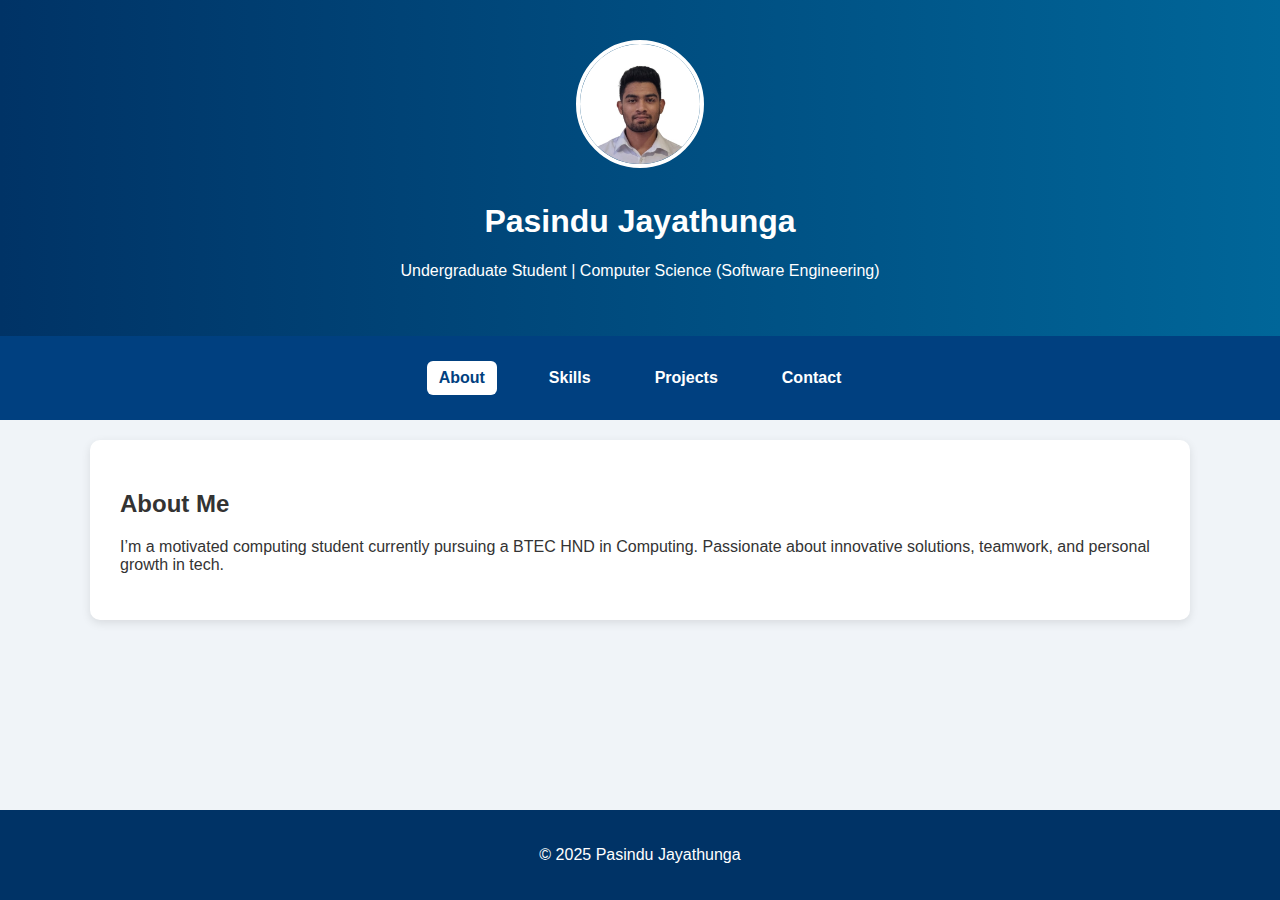
<file: index.html>
<!DOCTYPE html>
<html lang="en">
<head>
  <meta charset="UTF-8" />
  <meta name="viewport" content="width=device-width, initial-scale=1.0"/>
  <title>About | Pasindu Jayathunga</title>
  <link rel="stylesheet" href="style.css" />
  <script defer src="script.js"></script>
</head>
<body>
  <header>
    <img src="images/profile.jpg" alt="Pasindu Jayathunga" class="profile-img" />
    <h1>Pasindu Jayathunga</h1>
    <p>Undergraduate Student | Computer Science (Software Engineering)</p>
  </header>

  <nav>
    <a href="index.html" class="active">About</a>
    <a href="skills.html">Skills</a>
    <a href="projects.html">Projects</a>
    <a href="contact.html">Contact</a>
  </nav>

  <main>
    <section>
      <h2>About Me</h2>
      <p>I’m a motivated computing student currently pursuing a BTEC HND in Computing. Passionate about innovative solutions, teamwork, and personal growth in tech.</p>
    </section>
  </main>

  <button id="scrollTopBtn">↑</button>

  <footer>
    <p>© 2025 Pasindu Jayathunga</p>
  </footer>
</body>
</html>
</file>
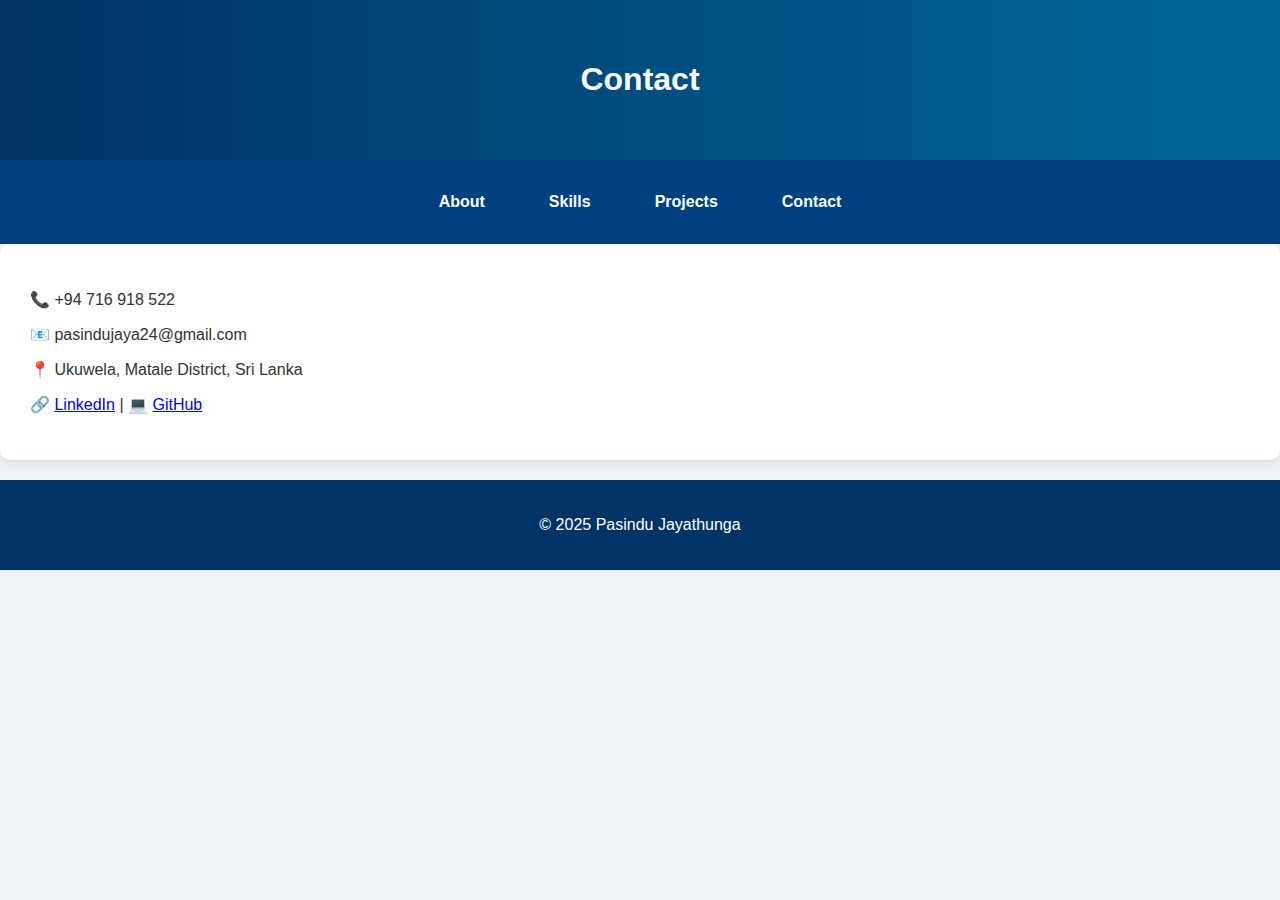
<file: contact.html>
<!DOCTYPE html>
<html lang="en">
<head>
  <meta charset="UTF-8" />
  <meta name="viewport" content="width=device-width, initial-scale=1.0">
  <title>Contact | Pasindu Jayathunga</title>
  <link rel="stylesheet" href="style.css" />
</head>
<body>
  <header>
    <h1>Contact</h1>
  </header>

  <nav>
    <a href="index.html">About</a>
    <a href="skills.html">Skills</a>
    <a href="projects.html">Projects</a>
    <a href="contact.html">Contact</a>
  </nav>

  <section>
    <p>📞 +94 716 918 522</p>
    <p>📧 pasindujaya24@gmail.com</p>
    <p>📍 Ukuwela, Matale District, Sri Lanka</p>
    <p>
      🔗 <a href="https://www.linkedin.com/in/pasindu-jayathunga-14412627b/" target="_blank">LinkedIn</a> |
      💻 <a href="https://github.com/Pasindu1725" target="_blank">GitHub</a>
    </p>
  </section>

  <footer>
    <p>© 2025 Pasindu Jayathunga</p>
  </footer>
</body>
</html>
</file>
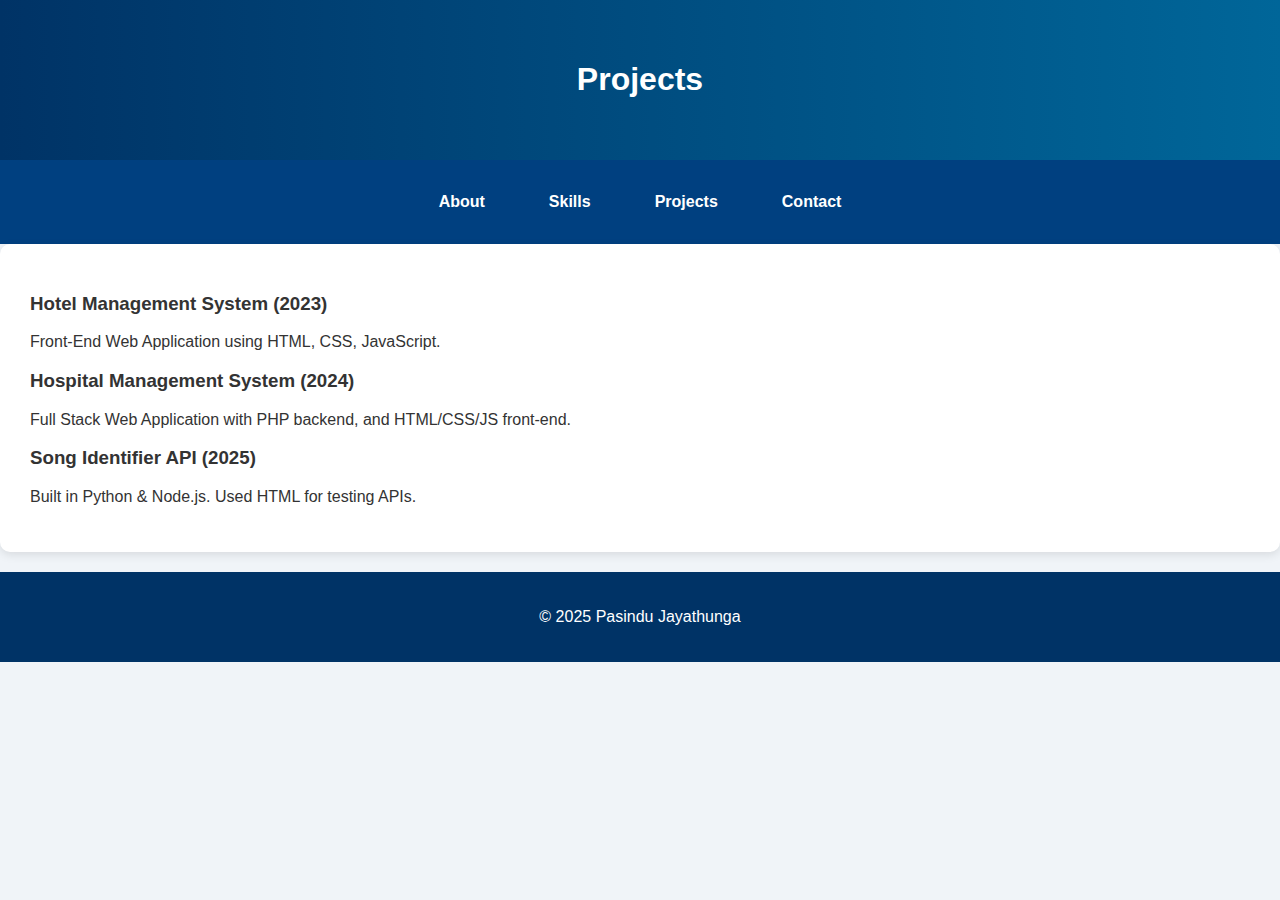
<file: projects.html>
<!DOCTYPE html>
<html lang="en">
<head>
  <meta charset="UTF-8" />
  <meta name="viewport" content="width=device-width, initial-scale=1.0">
  <title>Projects | Pasindu Jayathunga</title>
  <link rel="stylesheet" href="style.css" />
</head>
<body>
  <header>
    <h1>Projects</h1>
  </header>

  <nav>
    <a href="index.html">About</a>
    <a href="skills.html">Skills</a>
    <a href="projects.html">Projects</a>
    <a href="contact.html">Contact</a>
  </nav>

  <section>
    <div class="project">
      <h3>Hotel Management System (2023)</h3>
      <p>Front-End Web Application using HTML, CSS, JavaScript.</p>
    </div>
    <div class="project">
      <h3>Hospital Management System (2024)</h3>
      <p>Full Stack Web Application with PHP backend, and HTML/CSS/JS front-end.</p>
    </div>
    <div class="project">
      <h3>Song Identifier API (2025)</h3>
      <p>Built in Python & Node.js. Used HTML for testing APIs.</p>
    </div>
  </section>

  <footer>
    <p>© 2025 Pasindu Jayathunga</p>
  </footer>
</body>
</html>
</file>
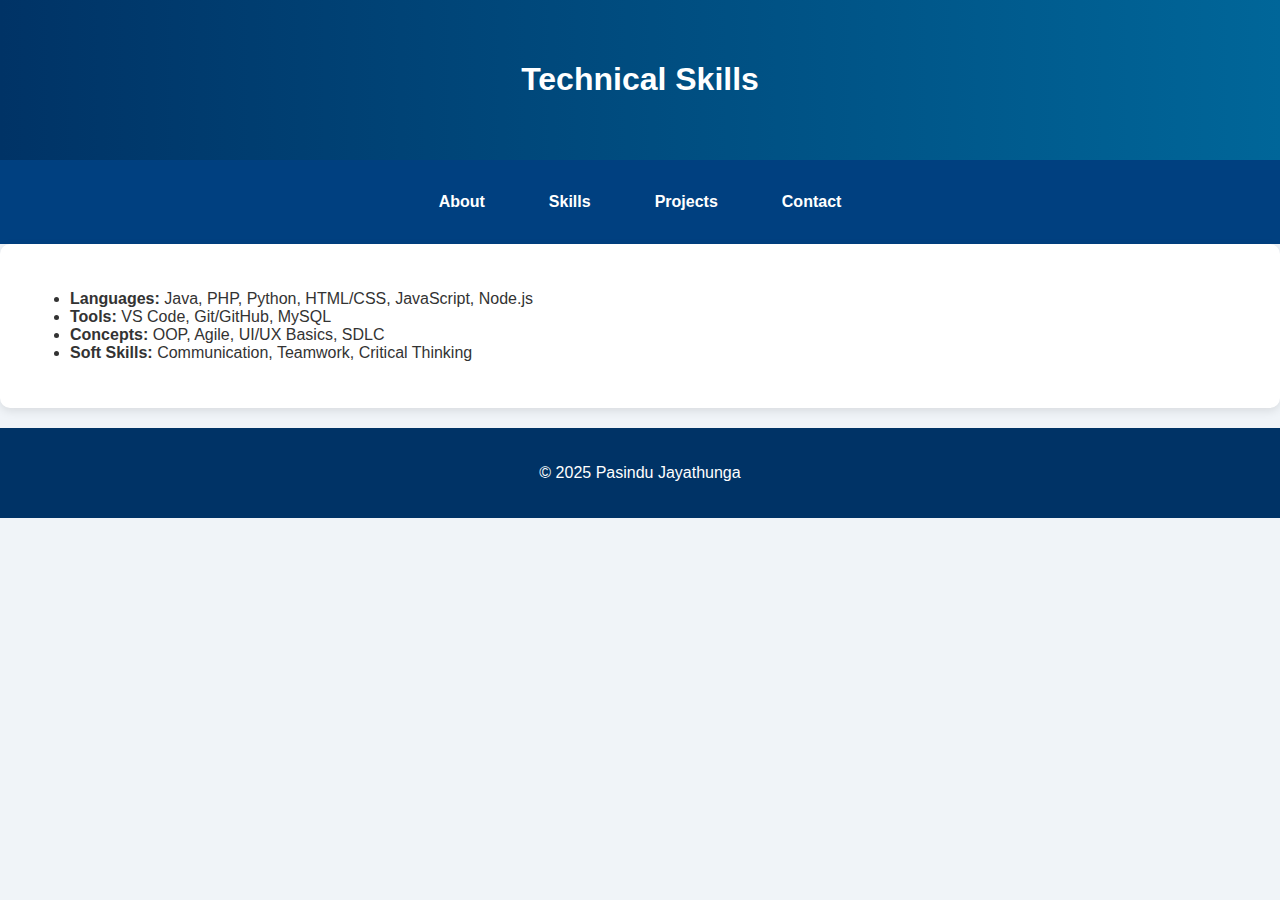
<file: skills.html>
<!DOCTYPE html>
<html lang="en">
<head>
  <meta charset="UTF-8" />
  <meta name="viewport" content="width=device-width, initial-scale=1.0">
  <title>Skills | Pasindu Jayathunga</title>
  <link rel="stylesheet" href="style.css" />
</head>
<body>
  <header>
    <h1>Technical Skills</h1>
  </header>

  <nav>
    <a href="index.html">About</a>
    <a href="skills.html">Skills</a>
    <a href="projects.html">Projects</a>
    <a href="contact.html">Contact</a>
  </nav>

  <section>
    <ul>
      <li><strong>Languages:</strong> Java, PHP, Python, HTML/CSS, JavaScript, Node.js</li>
      <li><strong>Tools:</strong> VS Code, Git/GitHub, MySQL</li>
      <li><strong>Concepts:</strong> OOP, Agile, UI/UX Basics, SDLC</li>
      <li><strong>Soft Skills:</strong> Communication, Teamwork, Critical Thinking</li>
    </ul>
  </section>

  <footer>
    <p>© 2025 Pasindu Jayathunga</p>
  </footer>
</body>
</html>
</file>
<file: style.css>
/* Layout Base */
html, body {
  height: 100%;
  margin: 0;
  padding: 0;
}

body {
  display: flex;
  flex-direction: column;
  min-height: 100vh;
  font-family: 'Segoe UI', sans-serif;
  background: #f0f4f8;
  color: #333;
}

main {
  flex: 1;
  max-width: 1100px;
  margin: 20px auto;
  padding: 0 20px;
}

/* Header */
header {
  text-align: center;
  background: linear-gradient(to right, #003366, #006699);
  color: white;
  padding: 40px 20px;
}

.profile-img {
  width: 120px;
  height: 120px;
  object-fit: cover;
  border-radius: 50%;
  border: 4px solid white;
  margin-bottom: 10px;
}

/* Navigation Bar */
nav {
  display: flex;
  justify-content: center;
  flex-wrap: wrap;
  background: #004080;
  padding: 15px;
}

nav a {
  color: white;
  text-decoration: none;
  margin: 10px 20px;
  font-weight: bold;
  padding: 8px 12px;
  border-radius: 6px;
  transition: background 0.3s, color 0.3s;
}

nav a:hover,
nav a.active {
  background: white;
  color: #004080;
}

/* Section Content */
section {
  background: white;
  padding: 30px;
  margin-bottom: 20px;
  border-radius: 10px;
  box-shadow: 0 3px 10px rgba(0,0,0,0.1);
}

/* Footer */
footer {
  text-align: center;
  background: #003366;
  color: white;
  padding: 20px;
}

/* Scroll Button */
#scrollTopBtn {
  position: fixed;
  bottom: 30px;
  right: 30px;
  padding: 10px 15px;
  font-size: 18px;
  background: #004080;
  color: white;
  border: none;
  border-radius: 6px;
  cursor: pointer;
  display: none;
  box-shadow: 0 2px 5px rgba(0,0,0,0.2);
}

/* ---------------------------------- */
/* 📱 Responsive Design Starts Here */
/* ---------------------------------- */

/* Small Devices (Phones) */
@media (max-width: 600px) {
  header {
    padding: 30px 10px;
  }

  .profile-img {
    width: 90px;
    height: 90px;
  }

  nav {
    flex-direction: column;
    align-items: center;
  }

  nav a {
    margin: 8px 0;
    font-size: 16px;
  }

  section {
    padding: 20px;
  }

  main {
    padding: 0 10px;
  }
}

/* Medium Devices (Tablets) */
@media (max-width: 1024px) and (min-width: 601px) {
  nav a {
    margin: 10px;
    font-size: 17px;
  }

  main {
    padding: 0 15px;
  }
}
</file>
